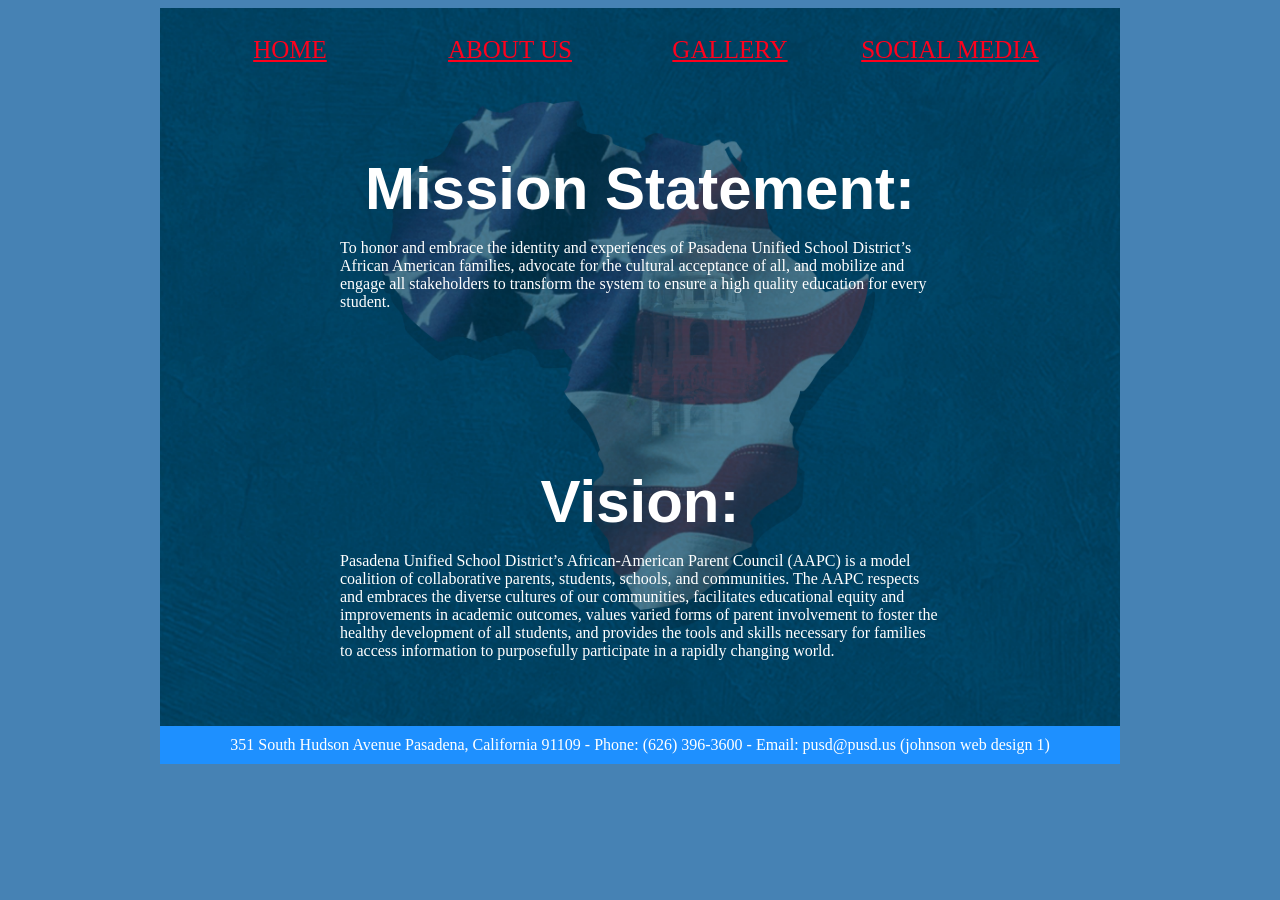
<file: index.html>
<!DOCTYPE html>
<html>
    <head>
        <meta charset="UTF-8" />
        <title>African American Parent Council</title>
        <!-- GOOGLE FONTS -->
       <!--  <link href='http://fonts.googleapis.com/css?family=Exo+2' rel='stylesheet' type='text/css'> -->
		<link rel="stylesheet" href="AAPC.css">
		<style type="text/css">
			/*************************
			Menu 1 :: Simple Nav
			*************************/
			
		</style>

			
    </head>

    <body>
    	<div id="container">

			<nav id="navbar">

				<ul>  
					<li><a href="HomeScreen.html">Home</a></li>
					<li><a href="index.html">About Us</a></li> 
					<li><a href="Gallery.html">Gallery</a></li> 
					<!-- <li><a href="Events.html">Events</a></li> --> 
					<li><a href="SocialMedia.html">Social Media</a></li> 
	  			</ul> 
			</nav>
    	

	
    	
    <div class="text">
    	<h1>Mission Statement:</h1> 
		<p>To honor and embrace the identity and experiences of Pasadena Unified School District’s African
		American families, advocate for the cultural acceptance of all, and mobilize and engage all stakeholders to transform the system to ensure a high quality education for every student.</p>
	</div>
		
	<div class="text">
		<h1>Vision:</h1> 
	  <p>Pasadena Unified School District’s African-American Parent Council (AAPC) is a model coalition of collaborative parents, students, schools, and communities. The AAPC respects and embraces the diverse cultures of our communities, facilitates educational equity and improvements in academic outcomes, values varied forms of parent involvement to foster the healthy development of all students, and provides the tools and skills necessary for families to access information to purposefully participate in a rapidly changing world.</p>
	</div>
	<!-- <div class="thirdCol">
	  <p>Pasadena Unified School District’s African-American Parent Council (AAPC) is a model coalition of collaborative parents, students, schools, and communities. The AAPC respects and embraces the diverse cultures of our communities, facilitates educational equity and improvements in academic outcomes, values varied forms of parent involvement to foster the healthy development of all students, and provides the tools and skills necessary for families to access information to purposefully participate in a rapidly changing world.</p>
	 </div>
	 <div class="thirdCol">
	  <p>Pasadena Unified School District’s African-American Parent Council (AAPC) is a model coalition of collaborative parents, students, schools, and communities. The AAPC respects and embraces the diverse cultures of our communities, facilitates educational equity and improvements in academic outcomes, values varied forms of parent involvement to foster the healthy development of all students, and provides the tools and skills necessary for families to access information to purposefully participate in a rapidly changing world.</p>
	   </div>
	  <div class="thirdCol">
	  <p>Pasadena Unified School District’s African-American Parent Council (AAPC) is a model coalition of collaborative parents, students, schools, and communities. The AAPC respects and embraces the diverse cultures of our communities, facilitates educational equity and improvements in academic outcomes, values varied forms of parent involvement to foster the healthy development of all students, and provides the tools and skills necessary for families to access information to purposefully participate in a rapidly changing world.</p>
	   </div> -->
	  <div class="clear"></div>
	</div>
	<footer>351 South Hudson Avenue Pasadena, California 91109 - Phone: (626) 396-3600 - Email: pusd@pusd.us (johnson web design 1)</footer>
	  </body>
	  </html>
</file>
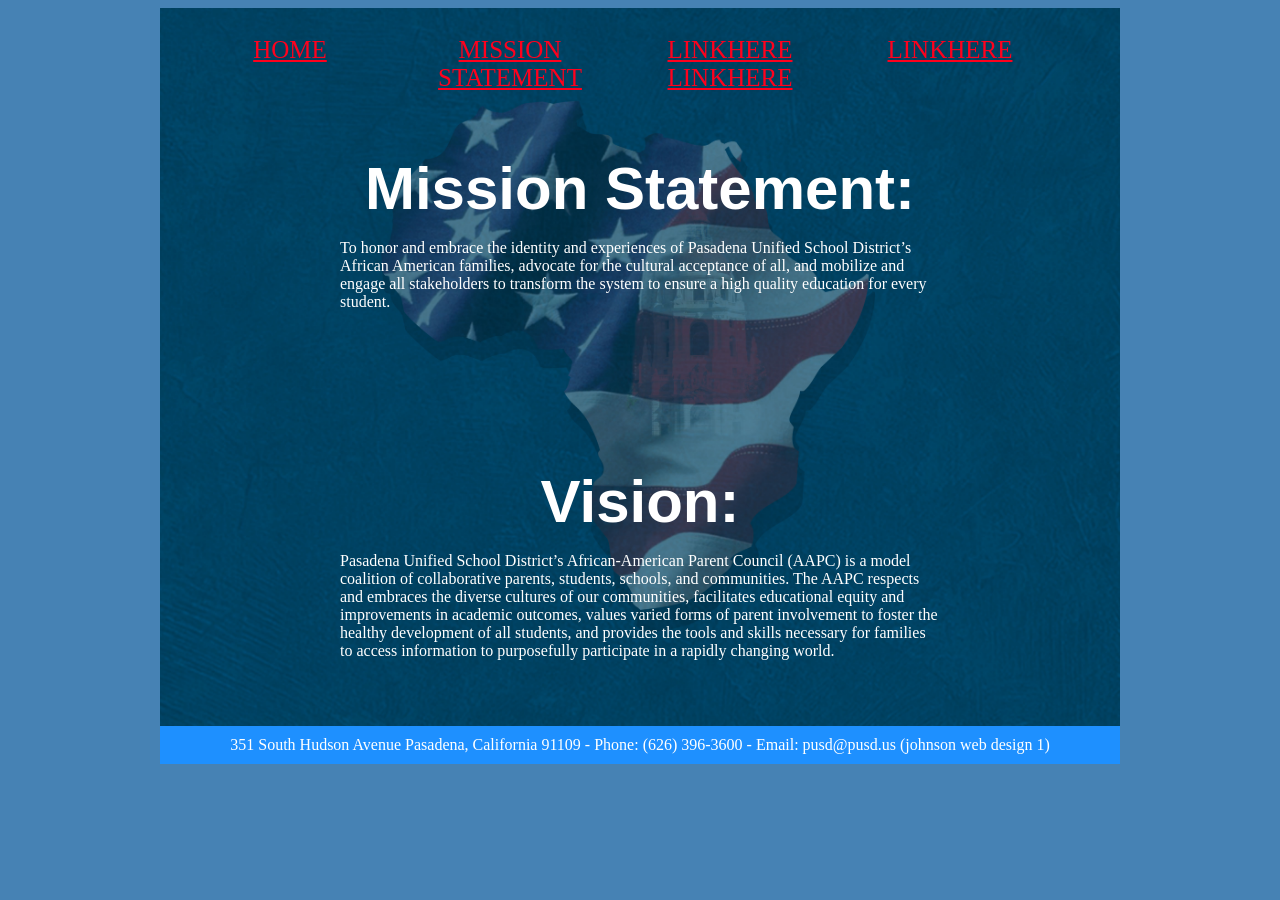
<file: Documents.html>
<!DOCTYPE html>
<html>
    <head>
        <meta charset="UTF-8" />
        <title>African American Parent Council</title>
        <!-- GOOGLE FONTS -->
       <!--  <link href='http://fonts.googleapis.com/css?family=Exo+2' rel='stylesheet' type='text/css'> -->
		<link rel="stylesheet" href="AAPC.css">
		<style type="text/css">
			/*************************
			Menu 1 :: Simple Nav
			*************************/
			
		</style>

			
    </head>

    <body>
    	<div id="container">

		<nav id="navbar">

			<ul>  
	<li><a href="HomeScreen.html">Home</a></li>
	<li><a href="index.html">Mission Statement</a></li> 
	<li><a href="#">LinkHere</a></li> 
	<li><a href="#">LinkHere</a></li> 
	<li><a href="#">LinkHere</a></li> 
  </ul> 

		<!-- <a href="index.html">Index</a>
		<a href="#">page2</a>
		<a href="#">page3</a>
		<a href="#">page4</a> -->

		</nav>
    	

	
    	
    <div class="text">
    	<h1>Mission Statement:</h1> 
		<p>To honor and embrace the identity and experiences of Pasadena Unified School District’s African
		American families, advocate for the cultural acceptance of all, and mobilize and engage all stakeholders to transform the system to ensure a high quality education for every student.</p>
	</div>
		
	<div class="text">
		<h1>Vision:</h1> 
	  <p>Pasadena Unified School District’s African-American Parent Council (AAPC) is a model coalition of collaborative parents, students, schools, and communities. The AAPC respects and embraces the diverse cultures of our communities, facilitates educational equity and improvements in academic outcomes, values varied forms of parent involvement to foster the healthy development of all students, and provides the tools and skills necessary for families to access information to purposefully participate in a rapidly changing world.</p>
	</div>
	<!-- <div class="thirdCol">
	  <p>Pasadena Unified School District’s African-American Parent Council (AAPC) is a model coalition of collaborative parents, students, schools, and communities. The AAPC respects and embraces the diverse cultures of our communities, facilitates educational equity and improvements in academic outcomes, values varied forms of parent involvement to foster the healthy development of all students, and provides the tools and skills necessary for families to access information to purposefully participate in a rapidly changing world.</p>
	 </div>
	 <div class="thirdCol">
	  <p>Pasadena Unified School District’s African-American Parent Council (AAPC) is a model coalition of collaborative parents, students, schools, and communities. The AAPC respects and embraces the diverse cultures of our communities, facilitates educational equity and improvements in academic outcomes, values varied forms of parent involvement to foster the healthy development of all students, and provides the tools and skills necessary for families to access information to purposefully participate in a rapidly changing world.</p>
	   </div>
	  <div class="thirdCol">
	  <p>Pasadena Unified School District’s African-American Parent Council (AAPC) is a model coalition of collaborative parents, students, schools, and communities. The AAPC respects and embraces the diverse cultures of our communities, facilitates educational equity and improvements in academic outcomes, values varied forms of parent involvement to foster the healthy development of all students, and provides the tools and skills necessary for families to access information to purposefully participate in a rapidly changing world.</p>
	   </div> -->
	  <div class="clear"></div>
	</div>
	<footer>351 South Hudson Avenue Pasadena, California 91109 - Phone: (626) 396-3600 - Email: pusd@pusd.us (johnson web design 1)</footer>
	  </body>
	  </html>
</file>
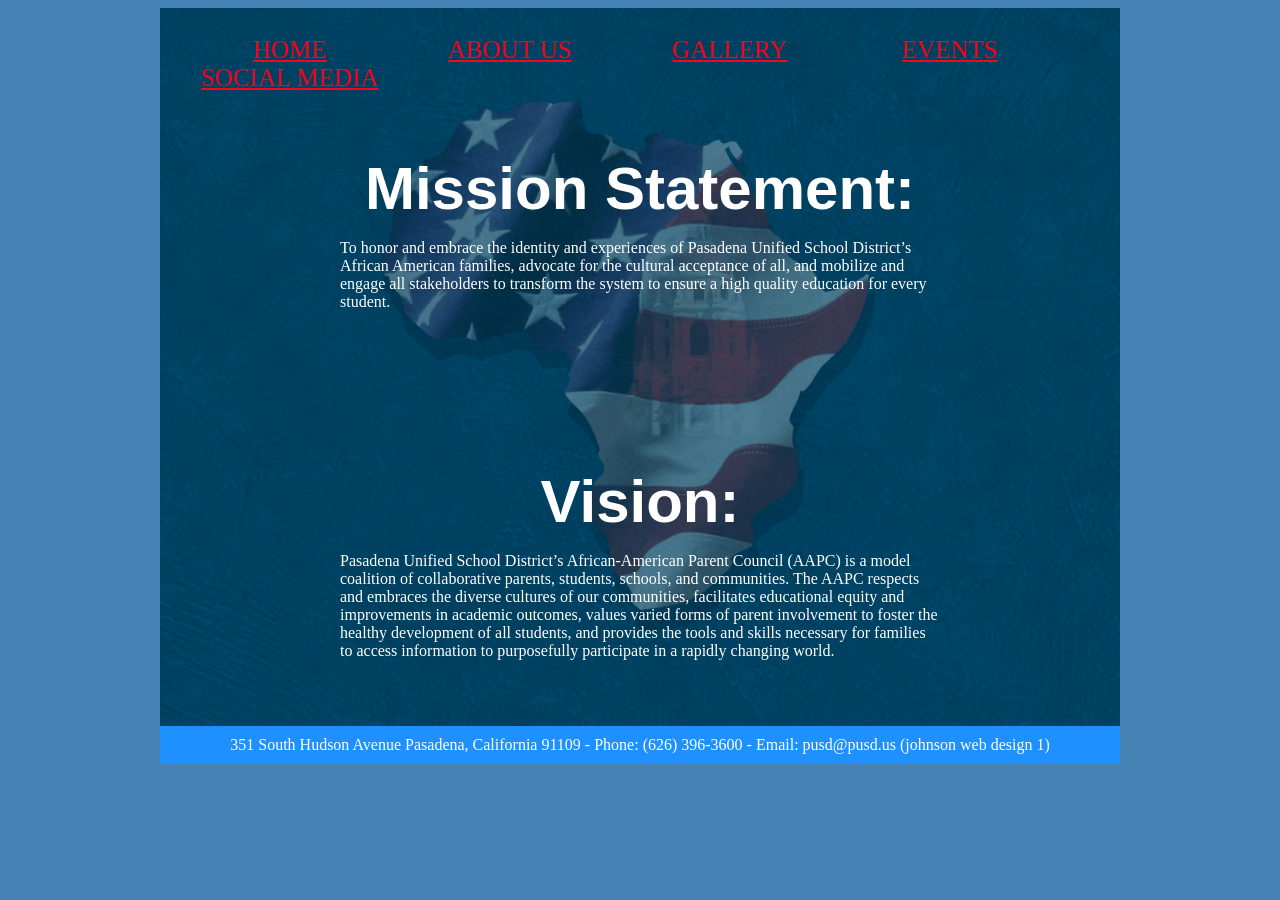
<file: Events.html>
<!DOCTYPE html>
<html>
    <head>
        <meta charset="UTF-8" />
        <title>African American Parent Council</title>
        <!-- GOOGLE FONTS -->
       <!--  <link href='http://fonts.googleapis.com/css?family=Exo+2' rel='stylesheet' type='text/css'> -->
		<link rel="stylesheet" href="AAPC.css">
		<style type="text/css">
			/*************************
			Menu 1 :: Simple Nav
			*************************/
			
		</style>

			
    </head>

    <body>
    	<div id="container">

		<nav id="navbar">

						<ul>  
							<li><a href="HomeScreen.html">Home</a></li>
							<li><a href="index.html">About Us</a></li> 
							<li><a href="Gallery.html">Gallery</a></li> 
							<li><a href="Events.html">Events</a></li> 
							<li><a href="SocialMedia.html">Social Media</a></li> 
			  			</ul> 
					</nav>
    	

	
    	
    <div class="text">
    	<h1>Mission Statement:</h1> 
		<p>To honor and embrace the identity and experiences of Pasadena Unified School District’s African
		American families, advocate for the cultural acceptance of all, and mobilize and engage all stakeholders to transform the system to ensure a high quality education for every student.</p>
	</div>
		
	<div class="text">
		<h1>Vision:</h1> 
	  <p>Pasadena Unified School District’s African-American Parent Council (AAPC) is a model coalition of collaborative parents, students, schools, and communities. The AAPC respects and embraces the diverse cultures of our communities, facilitates educational equity and improvements in academic outcomes, values varied forms of parent involvement to foster the healthy development of all students, and provides the tools and skills necessary for families to access information to purposefully participate in a rapidly changing world.</p>
	</div>
	<!-- <div class="thirdCol">
	  <p>Pasadena Unified School District’s African-American Parent Council (AAPC) is a model coalition of collaborative parents, students, schools, and communities. The AAPC respects and embraces the diverse cultures of our communities, facilitates educational equity and improvements in academic outcomes, values varied forms of parent involvement to foster the healthy development of all students, and provides the tools and skills necessary for families to access information to purposefully participate in a rapidly changing world.</p>
	 </div>
	 <div class="thirdCol">
	  <p>Pasadena Unified School District’s African-American Parent Council (AAPC) is a model coalition of collaborative parents, students, schools, and communities. The AAPC respects and embraces the diverse cultures of our communities, facilitates educational equity and improvements in academic outcomes, values varied forms of parent involvement to foster the healthy development of all students, and provides the tools and skills necessary for families to access information to purposefully participate in a rapidly changing world.</p>
	   </div>
	  <div class="thirdCol">
	  <p>Pasadena Unified School District’s African-American Parent Council (AAPC) is a model coalition of collaborative parents, students, schools, and communities. The AAPC respects and embraces the diverse cultures of our communities, facilitates educational equity and improvements in academic outcomes, values varied forms of parent involvement to foster the healthy development of all students, and provides the tools and skills necessary for families to access information to purposefully participate in a rapidly changing world.</p>
	   </div> -->
	  <div class="clear"></div>
	</div>
	<footer>351 South Hudson Avenue Pasadena, California 91109 - Phone: (626) 396-3600 - Email: pusd@pusd.us (johnson web design 1)</footer>
	  </body>
	  </html>
</file>
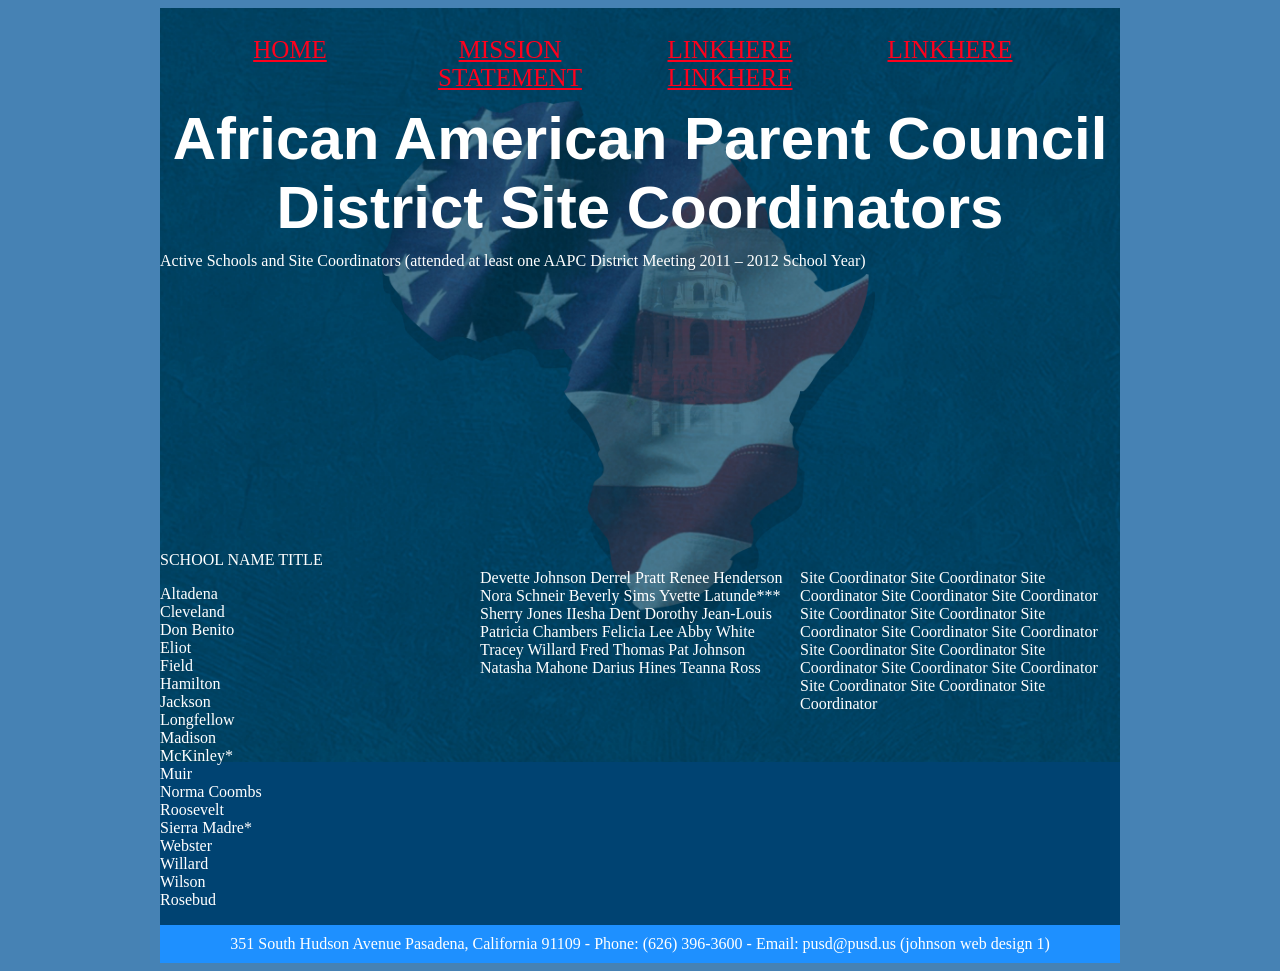
<file: SiteCoordinator.html>
<!DOCTYPE html>
<html>
    <head>
        <meta charset="UTF-8" />
        <title>District Site Coordinators</title>
        <!-- GOOGLE FONTS -->
       <!--  <link href='http://fonts.googleapis.com/css?family=Exo+2' rel='stylesheet' type='text/css'> -->
		<link rel="stylesheet" href="AAPC.css">
		<style type="text/css">
			/*************************
			Menu 1 :: Simple Nav
			*************************/
			
		</style>

			
    </head>

    <body>
    	<div id="container">

		<nav id="navbar">
<!-- 
		<div id="thirdCol"> -->

		<div id="sitetitle">

		<div id="container2">	

			<ul>  
	<li><a href="HomeScreen.html">Home</a></li>
	<li><a href="index.html">Mission Statement</a></li>  
	<!-- <li><a href="SiteCoordinator.html">District Site Coordinators</a></li> -->
	<li><a href="#">LinkHere</a></li> 
	<li><a href="#">LinkHere</a></li> 
	<li><a href="#">LinkHere</a></li> 
  </ul> 

		<!-- <a href="index.html">Index</a>
		<a href="#">page2</a>
		<a href="#">page3</a>
		<a href="#">page4</a> -->

		</nav>
    	

		<h1>African American Parent Council District Site Coordinators</h1>
	<div class="subtitle">
		Active Schools and Site Coordinators (attended at least one AAPC District Meeting 2011 – 2012 School Year)</div>
    	
    <div class="text">
    	<h1></h1> 
		
	</div>
		
	<div class="text">
		<h1></h1> 
	  
	</div>
	
		<div class="sitetitle"> 
			SCHOOL NAME TITLE</div>

<div class="container2">
	<div class="column">
	  	<p>Altadena<br>
		Cleveland<br>
		Don Benito<br>
		Eliot<br>
		Field<br>
		Hamilton<br>
		Jackson<br>
		Longfellow<br>
		Madison<br>
		McKinley*<br>
		Muir<br>
		Norma Coombs<br>
		Roosevelt<br>
		Sierra Madre*<br>
		Webster<br>
		Willard<br>
		Wilson<br>
		Rosebud</p>

	 </div>
	 
	 <div class="column">
	 	Devette Johnson
	 	Derrel Pratt
	 	Renee Henderson
		Nora Schneir
		Beverly Sims
		Yvette Latunde***
		Sherry Jones
		IIesha Dent
		Dorothy Jean-Louis
		Patricia Chambers
		Felicia Lee
		Abby White
		Tracey Willard
		Fred Thomas
		Pat Johnson
		Natasha Mahone
		Darius Hines
		Teanna  Ross

	   </div>
	  <div class="column">
	  	Site Coordinator
		Site Coordinator
		Site Coordinator
		Site Coordinator
		Site Coordinator
		Site Coordinator
		Site Coordinator
		Site Coordinator
		Site Coordinator
		Site Coordinator
		Site Coordinator
		Site Coordinator
		Site Coordinator
		Site Coordinator
		Site Coordinator
		Site Coordinator
		Site Coordinator
		Site Coordinator

	  </div> 
</div>

	  <div class="clear"></div>
	</div>
	<footer>351 South Hudson Avenue Pasadena, California 91109 - Phone: (626) 396-3600 - Email: pusd@pusd.us (johnson web design 1)</footer>
	  </body>
	  </html>
</file>
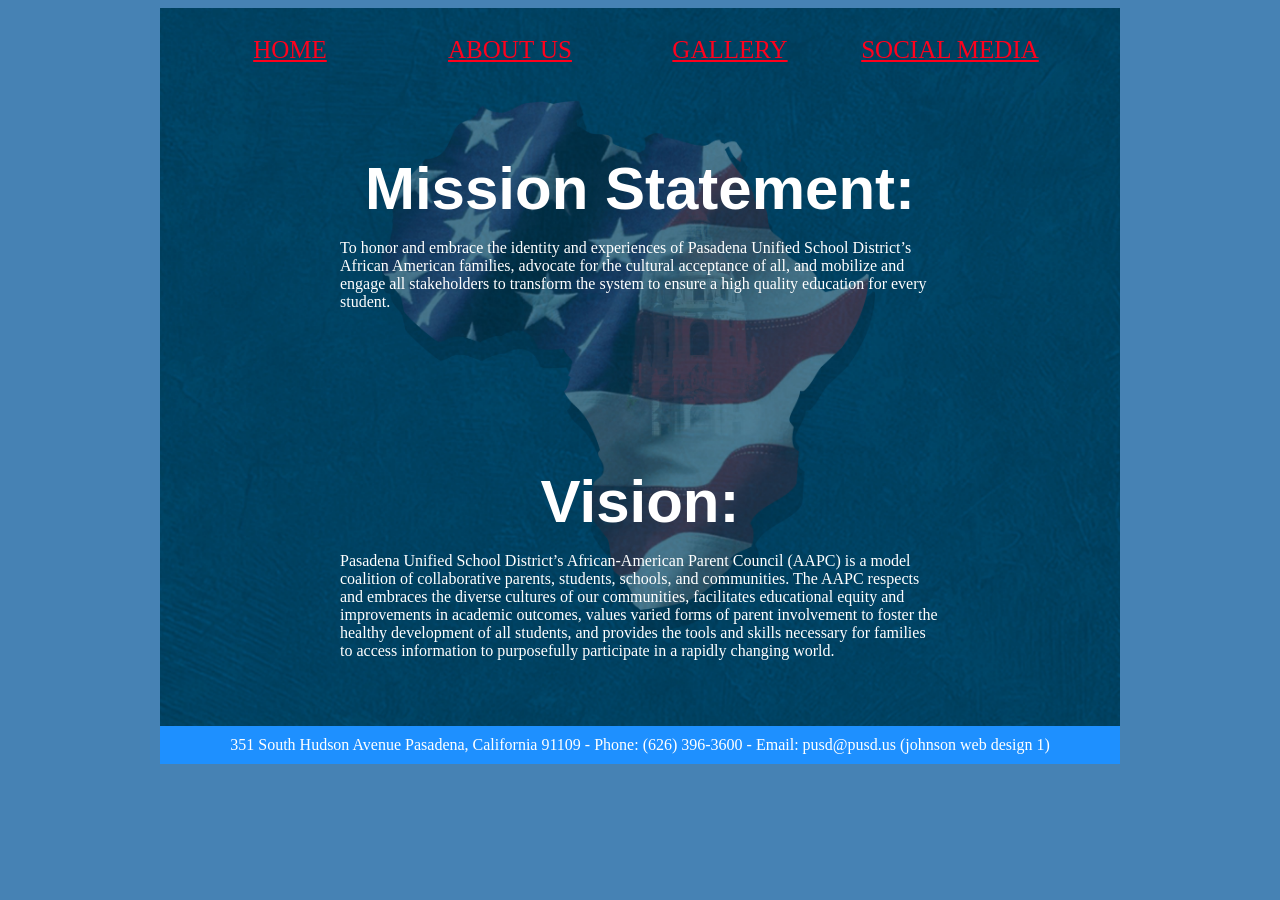
<file: SocialMedia.html>
<!DOCTYPE html>
<html>
    <head>
        <meta charset="UTF-8" />
        <title>African American Parent Council</title>
        <!-- GOOGLE FONTS -->
       <!--  <link href='http://fonts.googleapis.com/css?family=Exo+2' rel='stylesheet' type='text/css'> -->
		<link rel="stylesheet" href="AAPC.css">
		<style type="text/css">
			/*************************
			Menu 1 :: Simple Nav
			*************************/
			
		</style>

			
    </head>

    <body>
    	<div id="container">

		<nav id="navbar">

						<ul>  
							<li><a href="HomeScreen.html">Home</a></li>
							<li><a href="index.html">About Us</a></li> 
							<li><a href="Gallery.html">Gallery</a></li> 
							<!-- <li><a href="Events.html">Events</a></li> --> 
							<li><a href="SocialMedia.html">Social Media</a></li> 
			  			</ul> 
					</nav>
    	

	
    	
    <div class="text">
    	<h1>Mission Statement:</h1> 
		<p>To honor and embrace the identity and experiences of Pasadena Unified School District’s African
		American families, advocate for the cultural acceptance of all, and mobilize and engage all stakeholders to transform the system to ensure a high quality education for every student.</p>
	</div>
		
	<div class="text">
		<h1>Vision:</h1> 
	  <p>Pasadena Unified School District’s African-American Parent Council (AAPC) is a model coalition of collaborative parents, students, schools, and communities. The AAPC respects and embraces the diverse cultures of our communities, facilitates educational equity and improvements in academic outcomes, values varied forms of parent involvement to foster the healthy development of all students, and provides the tools and skills necessary for families to access information to purposefully participate in a rapidly changing world.</p>
	</div>
	<!-- <div class="thirdCol">
	  <p>Pasadena Unified School District’s African-American Parent Council (AAPC) is a model coalition of collaborative parents, students, schools, and communities. The AAPC respects and embraces the diverse cultures of our communities, facilitates educational equity and improvements in academic outcomes, values varied forms of parent involvement to foster the healthy development of all students, and provides the tools and skills necessary for families to access information to purposefully participate in a rapidly changing world.</p>
	 </div>
	 <div class="thirdCol">
	  <p>Pasadena Unified School District’s African-American Parent Council (AAPC) is a model coalition of collaborative parents, students, schools, and communities. The AAPC respects and embraces the diverse cultures of our communities, facilitates educational equity and improvements in academic outcomes, values varied forms of parent involvement to foster the healthy development of all students, and provides the tools and skills necessary for families to access information to purposefully participate in a rapidly changing world.</p>
	   </div>
	  <div class="thirdCol">
	  <p>Pasadena Unified School District’s African-American Parent Council (AAPC) is a model coalition of collaborative parents, students, schools, and communities. The AAPC respects and embraces the diverse cultures of our communities, facilitates educational equity and improvements in academic outcomes, values varied forms of parent involvement to foster the healthy development of all students, and provides the tools and skills necessary for families to access information to purposefully participate in a rapidly changing world.</p>
	   </div> -->
	  <div class="clear"></div>
	</div>
	<footer>351 South Hudson Avenue Pasadena, California 91109 - Phone: (626) 396-3600 - Email: pusd@pusd.us (johnson web design 1)</footer>
	  </body>
	  </html>
</file>
<file: AAPC.css>
body { 
	background-color: #4682B4;
	color: white; 

	/*font-family: 'Exo 2', sans-serif;*/
	
	} 
#container{
		width: 960px;
		margin-left: auto;
		margin-right: auto;
		background-image: url('_images/Website background.jpg');
		background-size: 960px;
		background-repeat: no-repeat;
		/*background-position: 25px 100px;*/
		background-color:#004372
	}

#navbar {

		display: inline;
		
		position: center;
		
		width: 300px;
		height: 30px;
		margin: 20px;
		

		text-decoration: none;
		text-transform: uppercase;
		text-align: center;

		/*line-height: 30px;*/

		font-size: 25px;
		color: white;

		padding: 20px;		

	}

#navbar a:hover {
		background-color: green;
		color: lime;
		font-size: 20px;
		border-radius: 30px;
	}

#navbar a:active{
		background-color: red;
	}
#navbar .chosen {
		background-color: yellow;
		color: black;
	}

li
		{
		float:left;
		margin-left: 40px;
		}
a
	{
		display:inline-block;
		width:180px;
		font-style: bold;
		color: #FF011D;
		/*border:2px solid;
		border-radius:25px;
		background-color: white;*/
	}

ul
	{
	list-style-type:none;
	margin:auto;
	padding:0;
	}

h1 { 
	text-align: center;
	font-family: helvetica;
	font-size: 60px;
	font color:#05AFA8;
	margin-bottom: 10px;
}

h2 {
	text-align: center;
	font-family: helvetica;
	font-size: 60px;
	font-weight: bold;
}

h3{
	text-align:center;
	color: white;
	text-align: center;
	font-family: helvetica;
	font-size: 100px;

		}
section h3{

	float:left;
	margin: 0px 15px 60px 0px;
	background-color: white 40%;
	background-color: transparent;
	border-radius: 30px;
	margin:auto;
}

h4 {
	display:inline-block;

}

.column {
	float: left;
	width: 320px;
}
.masthead{
		margin-bottom:50px;
		text-align:center;
		color: #000000;
		text-align: center;
		font-family: helvetica;
		font-size: 120px;
		}

.text {
	padding: 50px;
	width: 600px;
	margin-left: auto;
	margin-right: auto;

}
.thirdCol {
	width: 500px;
	float: left;
	padding: 10px;
}

.sitetitle {
	position:center;
}


.clear {
	clear:both;
}
				
			}

			img{

			}

.largebckgrd{
				position: center;
			}

/*Slide Here*/

.lean-slider { 
    position: relative; 
    *zoom: 1;
}
.lean-slider:before,
.lean-slider:after {
    content: " ";
    display: table;
}
.lean-slider:after {
    clear: both;
}

.lean-slider-slide { 
    float: left;
    width: 100%;
    margin-right: -100%;
    display: none; 
}
.lean-slider-slide.current { display: block; }

footer{
	clear:both;
	text-align: center;
	background-color: #1E90FF;
	padding: 10px;
	width: 940px;
	margin-left: auto;
	margin-right: auto;
}
</file>
